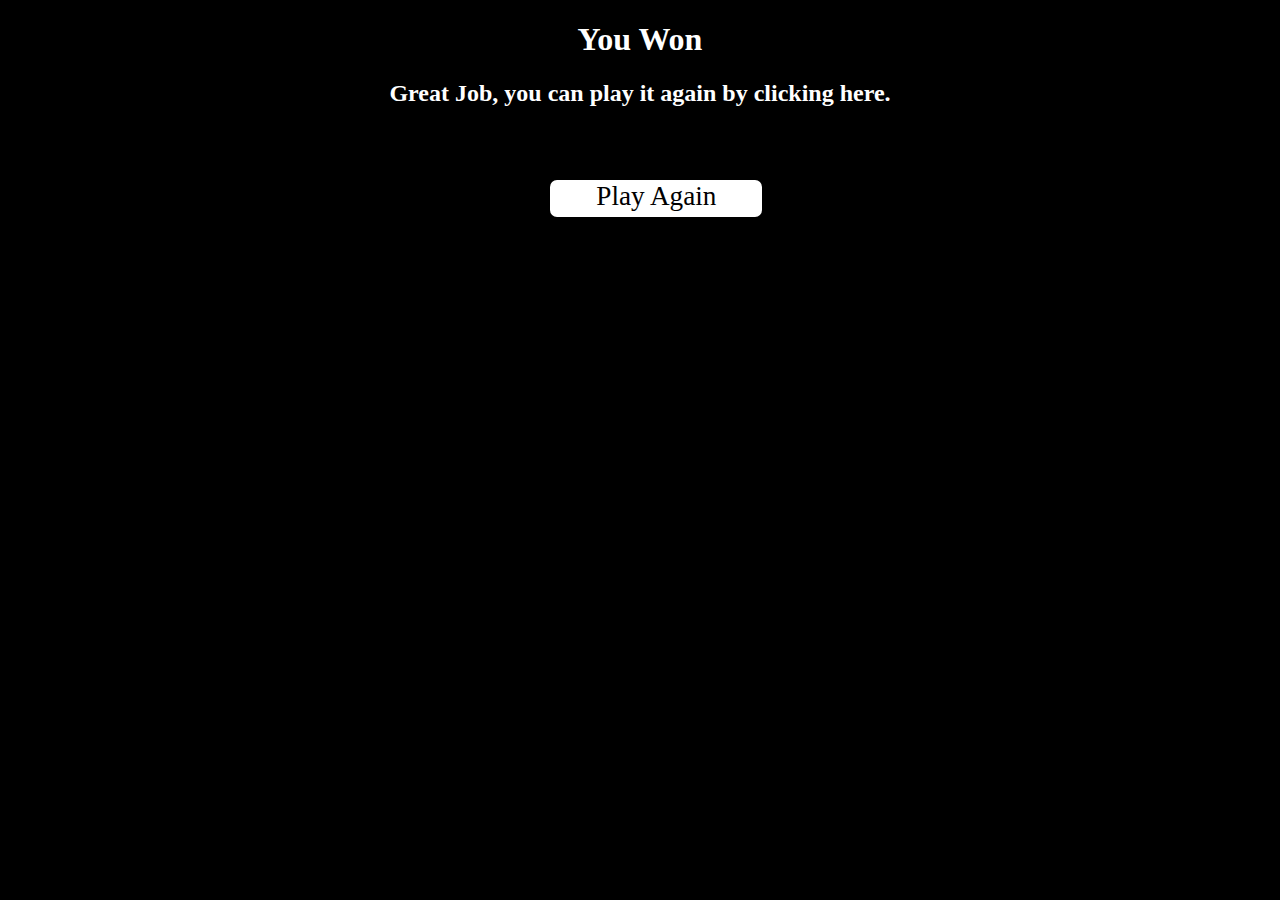
<file: Adventure/finalpage.html>
<!DOCTYPE html>
  <html lang="en">
  <head>
    <meta charset="utf-8">
    <title>You Won..</title>
		<link rel='icon' href='favicon.ico' type='image/x-icon'>

	
    
    <!-- include an external style sheet -->
    <link rel="stylesheet" href="AS.css">  
    
    <!-- include an external JavaScript file -->
    <script src="AS.js"></script>
  </head>
  
  <body class = "body2">
    
	<h1 class = "text">You Won</h1>

	<h2 class = "text">Great Job, you can play it again by clicking here.</h2>
	
	</div>

		<div id = "controlpanel2">
		<div onclick ="goBack()" id = "Go back" class= "controls3">
		Play Again</div>
		
		
	</div>
		

  </body>
  
</html>
</file>
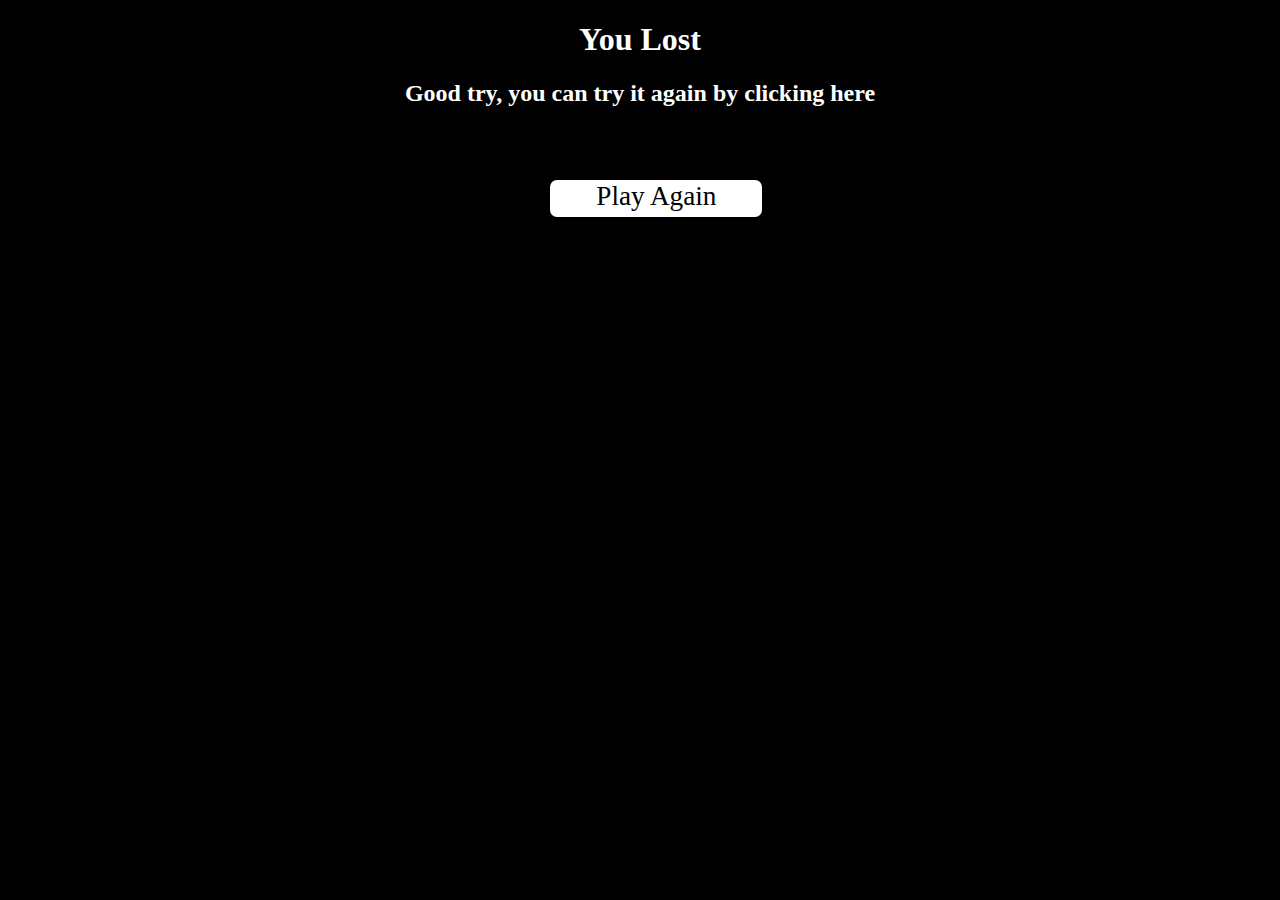
<file: Adventure/youlose.html>
<!DOCTYPE html>
  <html lang="en">
  <head>
    <meta charset="utf-8">
    <title>You Lose..</title>
		<link rel='icon' href='favicon.ico' type='image/x-icon'>

	
    
    <!-- include an external style sheet -->
    <link rel="stylesheet" href="AS.css">  
    
    <!-- include an external JavaScript file -->
    <script src="AS.js"></script>
  </head>
  
  <body class = "body2">
    
	<h1 class = "text">You Lost</h1>

	<h2 class = "text">Good try, you can try it again by clicking here</h2>
	
	</div>

		<div id = "controlpanel2">
		<div onclick ="goBack()" id = "Go back" class= "controls3">
		Play Again</div>
		
		
	</div>
		

  </body>
  
</html>
</file>
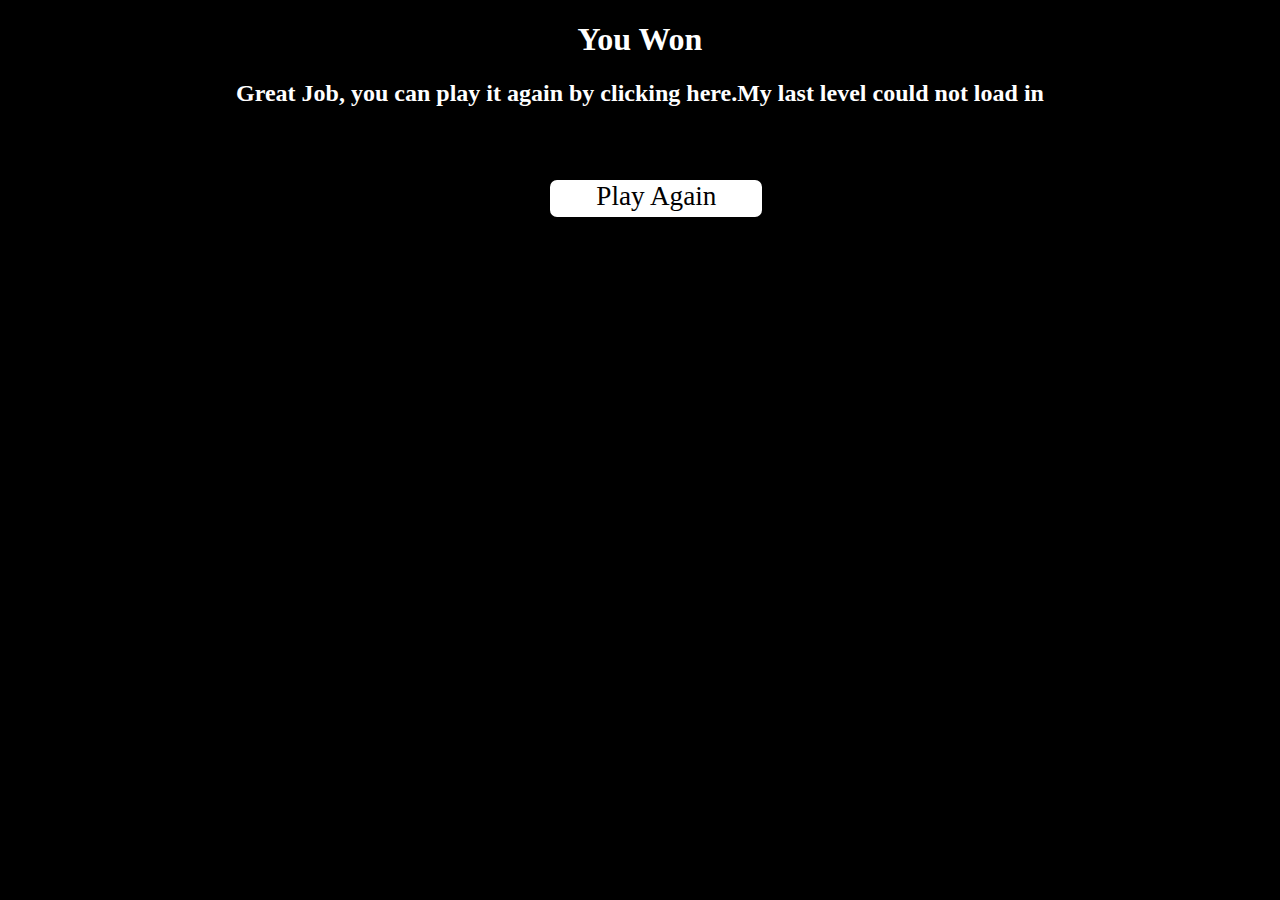
<file: Adventure/Adventure/finalpage.html>
<!DOCTYPE html>
  <html lang="en">
  <head>
    <meta charset="utf-8">
    <title>You Won..</title>
		<link rel='icon' href='favicon.ico' type='image/x-icon'>

	
    
    <!-- include an external style sheet -->
    <link rel="stylesheet" href="AS.css">  
    
    <!-- include an external JavaScript file -->
    <script src="AS.js"></script>
  </head>
  
  <body class = "body2">
    
	<h1 class = "text">You Won</h1>

	<h2 class = "text">Great Job, you can play it again by clicking here.My last level could not load in</h2>
	
	</div>

		<div id = "controlpanel2">
		<div onclick ="goBack()" id = "Go back" class= "controls3">
		Play Again</div>
		
		
	</div>
		

  </body>
  
</html>
</file>
<file: Adventure/AS.css>
body {
	background-color: black;
	background-image: url("https://i.pinimg.com/originals/ce/7f/55/ce7f55d0ce9ec88c238f4f0f5731d809.jpg");

}

.body2 {
	background-color: black;
	background-image: url("https://coolbackgrounds.io/images/backgrounds/index/disco-dba865f1.png");

}

#gameBoard {
	border: 1px solid black;
	display: grid;
	grid-template-columns: 120px 120px 120px 120px 120px;
	grid-template-rows: 120px 120px 120px 120px 120px;
	justify-content:center;
	width:600px;
	height:600px;
	width:100%;
    height:100vh;
    position:fixed;
}

#gameBoard div{
  background-color:#319529;
  background-repeat: no-repeat;
  background-size:cover;
	
}

.message {
 display:none;
 position:fixed;
 top:0px;
 left:0px; 
 width:100%;
 height:100%;
 background-color:rgba(0,0,0,0.8);
 color:white;
 font-family:Verdana,sans-serif;
 font-size:8em;
 vertical-align:top;
 text-align:center;
 line-height:100vh;

}

#header{
  width:100%; 
  left:42%;	
	
}

#header h2 {
  position:absolute;	

  color:white;
	
}

#header #left{
  left:30px;	
}

#header #right{
  right:30px;	
}

.text{
	color:white;
	text-align:center;
	

}

#title {
  text-align:center;
  color:black;
  position:absolute;
  bottom:10px;
  left:40%;
  font-size:2.8em;
  

}


/***** Control Panel *****/

#controlpanel {
	position:absolute;
	top:10px;
	right:10px;
	z-index:1;
}

#controlpanel2 {
	position:absolute;
	top:20%;
	left:43%;
	bottom:50%;	
	z-index:1;
}


.controls {
	display:inline-block;
	padding:6px;
	width:100px;
	height:25px;
	background-color:white;
	color:black;
	vertical-align:top;
	text-align:center;
	line-height:20px;
	font-size:0.7em;
	border-radius:7px;
	
}

.controls3 {
	display:inline-block;
	padding:6px;
	width:200px;
	height:25px;
	background-color:white;
	color:black;
	vertical-align:center;
	text-align:center;
	line-height:20px;
	font-size:1.7em;
	border-radius:7px;
	
	
}


/***** End Control Panel *****/

.boyup {
  background-image: url("images/boyup.png");
}

.boydown {
  background-image: url("images/boydown.png");
}

.boyleft {
  background-image: url("images/boyleft.png");
}

.boyright {
  background-image: url("images/boyright.png");
}

.boywingsup {
  background-image: url("images/boywingsup.png");
}

.boywingsright {
  background-image: url("images/boywingsright.png");
}

.boywingsdown {
  background-image: url("images/boywingsdown.png");
}

.boywingsleft {
  background-image: url("images/boywingsleft.png");
}

.boyjumpleft {
  background-image: url("images/boyjumpleft.png");
}

.boyjumpright {
  background-image: url("images/boyjumpright.png");
}

.boyjumpup {
  background-image: url("images/boyjumpup.png");
}

.boyjumpdown {
  background-image: url("images/boyjumpdown.png");
}

.bush {
  background-image: url("images/BushDark.png");
}

.bushlight {
  background-image: url("images/Bush1.png");
}

.flag {
  background-image: url("images/flag.png");
}

.lionup {
  background-image: url("images/KLup.png");
}

.liondown {
  background-image: url("images/KLdown.png");
}

.lionleft {
  background-image: url("images/KLleft.png");
}

.lionright {
  background-image: url("images/KLright.png");
}

.lionjump {
  background-image: url("images/KLjump.png");
}

.water {
  background-image: url("images/water.png");
}

.fencetop {
  background-image: url("images/fencetop.png");
}

.fenceside {
  background-image: url("images/sidefence.png");

}

.wings {
  background-image: url("images/wings.png");
}

.rock {
  background-image: url("images/rock.png");
}

.tree {
  background-image: url("images/tree.png");
}

.clock {
  background-image: url("images/clock.jpg");
}

.bridge {
  background-color:#800020 !important;
}

/***** LightBox *****/

#lightbox {
	position:fixed;
	top:0px;
	left:0px;
	width:100%;
	height:100%;
	background-color:rgba(0,0,0,0.7); 
}

#x{
	position:absolute;
	top:0px;
	right:0px;
}

.hidden {
	display:none;
}

.unhidden{
	display:block;
}

#positionMessage{
	position:absolute;
	top:45px;
	left:0px;
	width:100%;
}

#boundaryMessage{
	position:relative;
	margin-left:auto;
	margin-right:auto;
	width: 600px;
	height:200px;
	background-color:rgba(255,255,255,0.9);
	z-index:1;
	padding:30px;
	border:thick solid #4d3e3e;
}

/***** End Lightbox *****/
</file>
<file: Adventure/Adventure/AS.css>
body {
	background-color: black;
	background-image: url("https://i.pinimg.com/originals/ce/7f/55/ce7f55d0ce9ec88c238f4f0f5731d809.jpg");

}

.body2 {
	background-color: black;
	background-image: url("https://coolbackgrounds.io/images/backgrounds/index/disco-dba865f1.png");

}

#gameBoard {
	border: 1px solid black;
	display: grid;
	grid-template-columns: 120px 120px 120px 120px 120px;
	grid-template-rows: 120px 120px 120px 120px 120px;
	justify-content:center;
	width:600px;
	height:600px;
	width:100%;
    height:100vh;
    position:fixed;
}

#gameBoard div{
  background-color:#319529;
  background-repeat: no-repeat;
  background-size:cover;
	
}

.message {
 display:none;
 position:fixed;
 top:0px;
 left:0px; 
 width:100%;
 height:100%;
 background-color:rgba(0,0,0,0.8);
 color:white;
 font-family:Verdana,sans-serif;
 font-size:8em;
 vertical-align:top;
 text-align:center;
 line-height:100vh;

}

#header{
  width:100%; 
  left:42%;	
	
}

#header h2 {
  position:absolute;	

  color:white;
	
}

#header #left{
  left:30px;	
}

#header #right{
  right:30px;	
}

.text{
	color:white;
	text-align:center;
	

}

#title {
  text-align:center;
  color:blacks;
  position:absolute;
  bottom:10px;
  left:40%;
  font-size:2.8em;
  

}


/***** Control Panel *****/

#controlpanel {
	position:absolute;
	top:10px;
	right:10px;
	z-index:1;
}

#controlpanel2 {
	position:absolute;
	top:20%;
	left:43%;
	bottom:50%;	
	z-index:1;
}


.controls {
	display:inline-block;
	padding:6px;
	width:100px;
	height:25px;
	background-color:white;
	color:black;
	vertical-align:top;
	text-align:center;
	line-height:20px;
	font-size:0.7em;
	border-radius:7px;
	
}

.controls3 {
	display:inline-block;
	padding:6px;
	width:200px;
	height:25px;
	background-color:white;
	color:black;
	vertical-align:center;
	text-align:center;
	line-height:20px;
	font-size:1.7em;
	border-radius:7px;
	position:center;
	
}


/***** End Control Panel *****/

.boyup {
  background-image: url("images/boyup.png");
}

.boydown {
  background-image: url("images/boydown.png");
}

.boyleft {
  background-image: url("images/boyleft.png");
}

.boyright {
  background-image: url("images/boyright.png");
}

.boywingsup {
  background-image: url("images/boywingsup.png");
}

.boywingsright {
  background-image: url("images/boywingsright.png");
}

.boywingsdown {
  background-image: url("images/boywingsdown.png");
}

.boywingsleft {
  background-image: url("images/boywingsleft.png");
}

.boyjumpleft {
  background-image: url("images/boyjumpleft.png");
}

.boyjumpright {
  background-image: url("images/boyjumpright.png");
}

.boyjumpup {
  background-image: url("images/boyjumpup.png");
}

.boyjumpdown {
  background-image: url("images/boyjumpdown.png");
}

.bush {
  background-image: url("images/BushDark.png");
}

.bushlight {
  background-image: url("images/Bush1.png");
}

.flag {
  background-image: url("images/flag.png");
}

.lionup {
  background-image: url("images/KLup.png");
}

.liondown {
  background-image: url("images/KLdown.png");
}

.lionleft {
  background-image: url("images/KLleft.png");
}

.lionright {
  background-image: url("images/KLright.png");
}

.lionjump {
  background-image: url("images/KLjump.png");
}

.water {
  background-image: url("images/water.png");
}

.fencetop {
  background-image: url("images/fencetop.png");
}

.fenceside {
  background-image: url("images/sidefence.png");

}

.wings {
  background-image: url("images/wings.png");
}

.rock {
  background-image: url("images/rock.png");
}

.tree {
  background-image: url("images/tree.png");
}

.clock {
  background-image: url("images/clock.jpg");
}

.bridge {
  background-color:#800020 !important;
}

/***** LightBox *****/

#lightbox {
	position:fixed;
	top:0px;
	left:0px;
	width:100%;
	height:100%;
	background-color:rgba(0,0,0,0.7); 
}

#x{
	position:absolute;
	top:0px;
	right:0px;
}

.hidden {
	display:none;
}

.unhidden{
	display:block;
}

#positionMessage{
	position:absolute;
	top:45px;
	left:0px;
	width:100%;
}

#boundaryMessage{
	position:relative;
	margin-left:auto;
	margin-right:auto;
	width: 600px;
	height:200px;
	background-color:rgba(255,255,255,0.9);
	z-index:1;
	padding:30px;
	border:thick solid #4d3e3e;
}

/***** End Lightbox *****/
</file>
